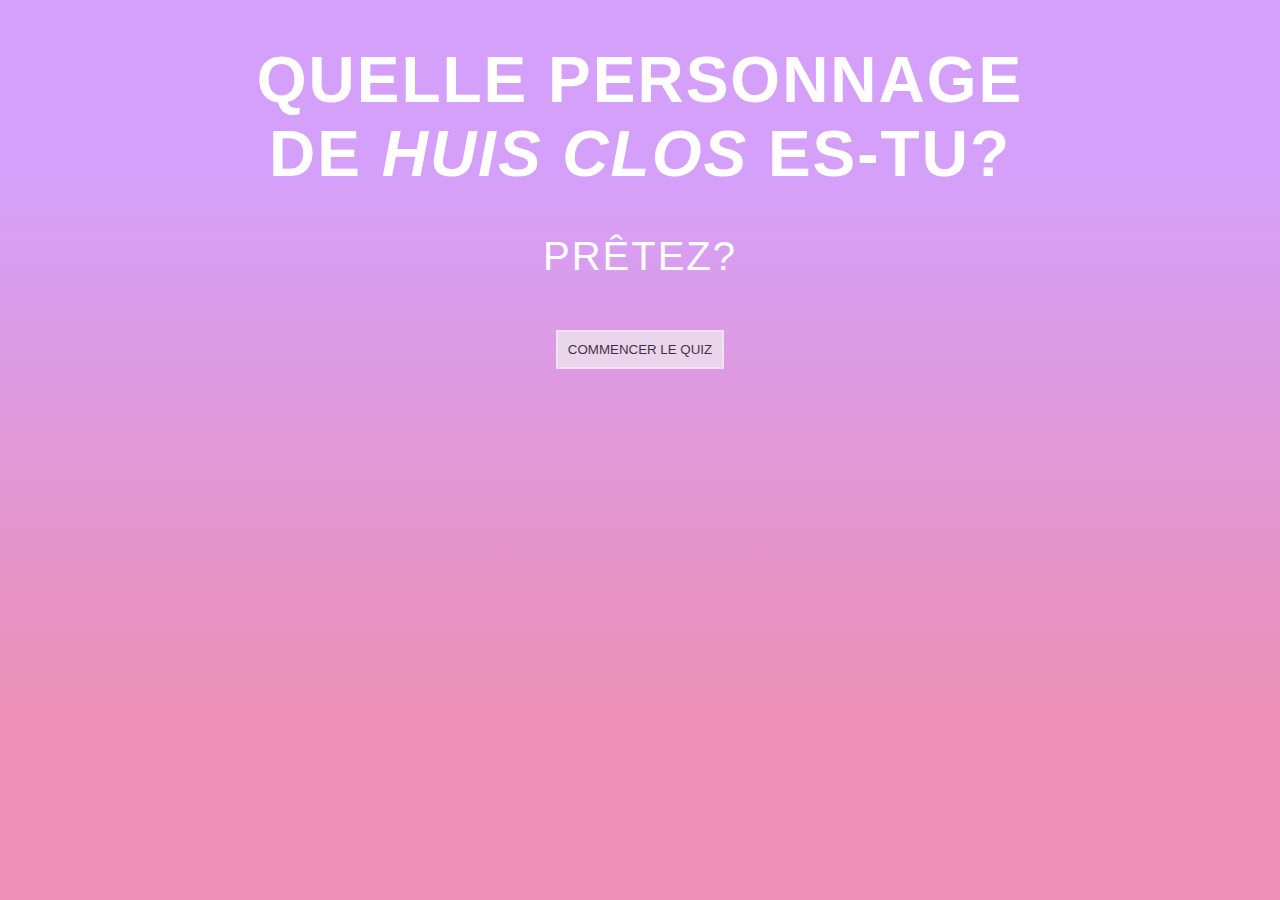
<file: index.html>
<!DOCTYPE html>
<html lang="en">
  <head>
    <title>
        Projet creatif
    </title>
    <meta charset="utf-8" />
    <meta http-equiv="X-UA-Compatible" content="IE=edge" />
    <meta name="viewport" content="width=device-width, initial-scale=1" />
    <link
      rel="apple-touch-icon"
      href="https://cdn.glitch.com/84080acb-56a9-4269-b3a7-f42a72aa1829%2Foutput-onlinepngtools.png?v=1594256098843"
    />
    <!-- <link
      rel="icon"
      sizes="192x192"
      href="https://cdn.glitch.com/84080acb-56a9-4269-b3a7-f42a72aa1829%2Foutput-onlinepngtools.png?v=1594256098843"
    /> -->
    <!-- import the webpage's stylesheet -->
    <link rel="stylesheet" href="quiz.css" />

    <!-- import the webpage's javascript file -->
    <script src="quiz.js" defer></script>
  </head>
  <body>
    <div id="quiz">
        <h1> Quelle personnage de <i>Huis Clos</i> es-tu?</h1>
        <div id="questions">Prêtez?</div>
        <ul id="answers">
        </ul>
        <div style="clear: both"></div>
        <button id="button" class="button">Commencer le quiz</button>
      </div>
      <div id="results">
        <h1>Vous etês</h1>
        <h1><span id="topScore"></span></h1>
        <p><a href="javascript:window.location.href=window.location.href">Restart quiz</a></p>
      </div>
  </body>
</html>
</file>
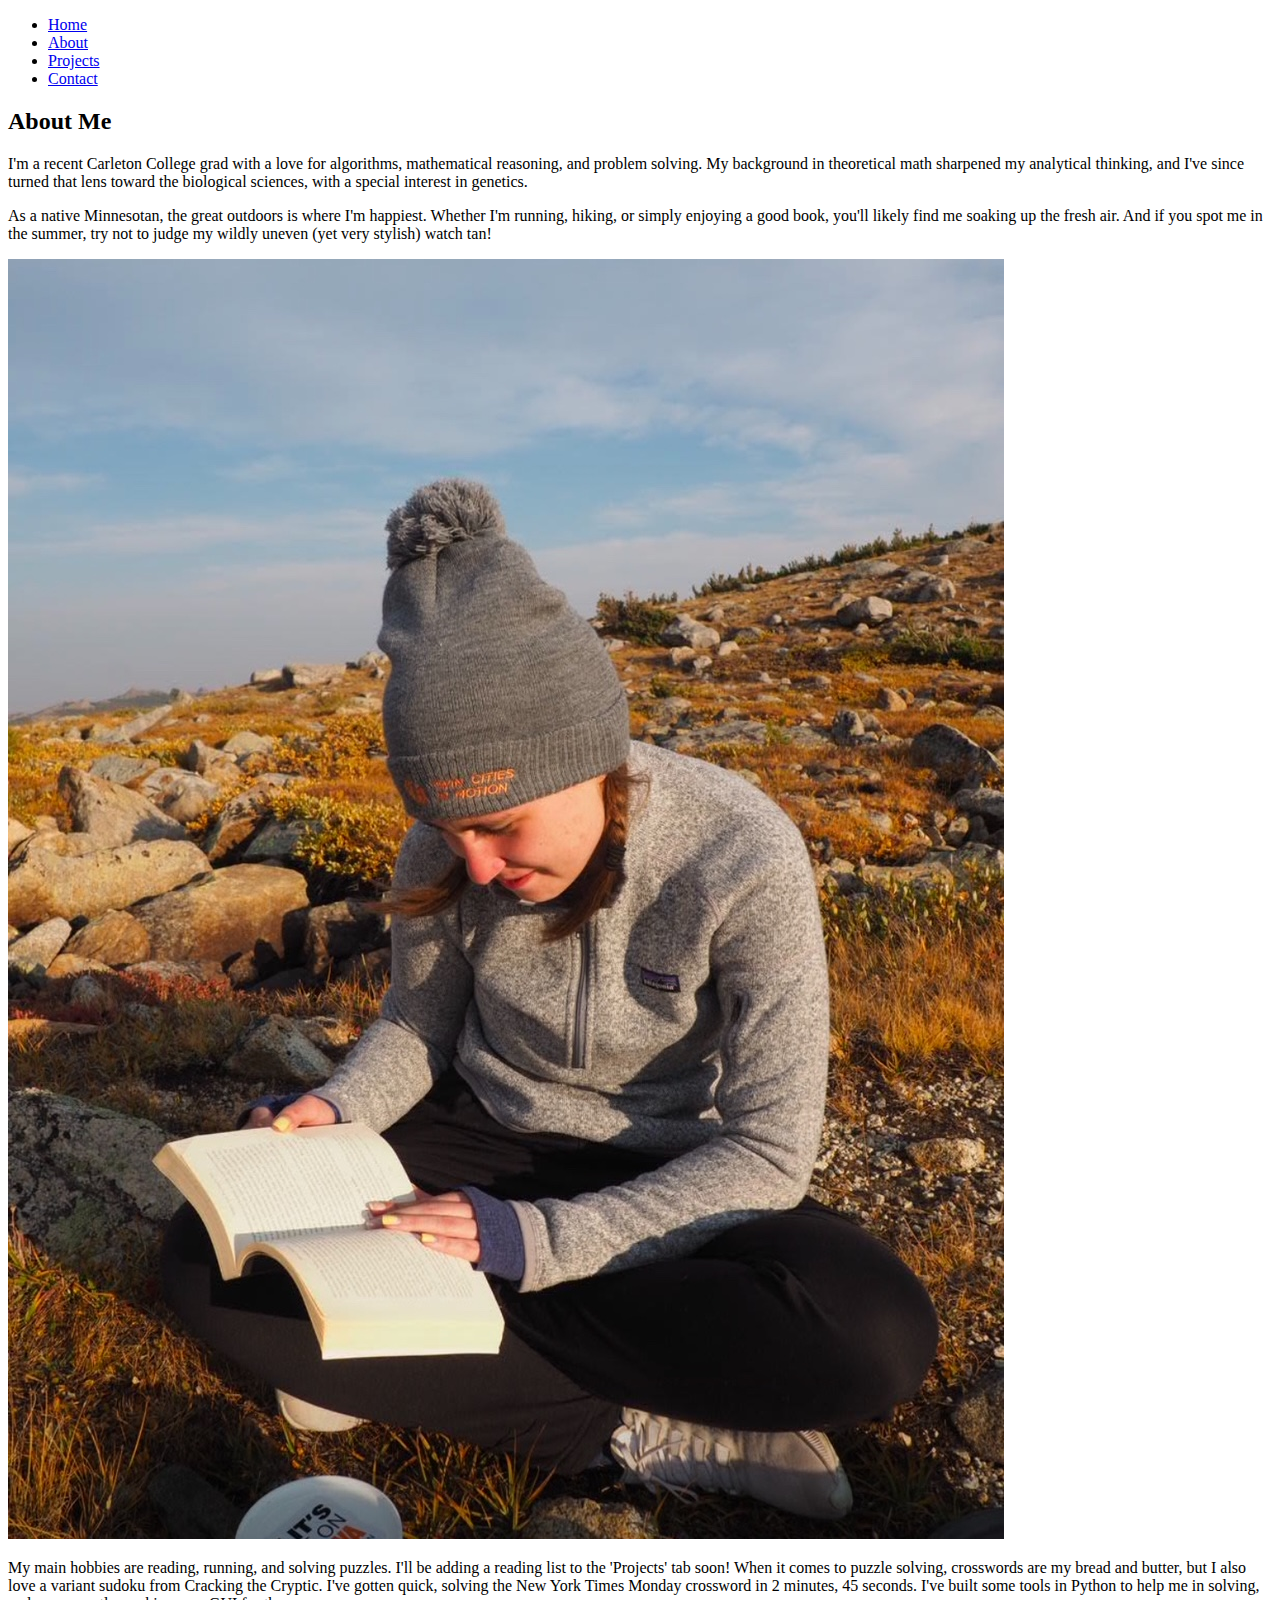
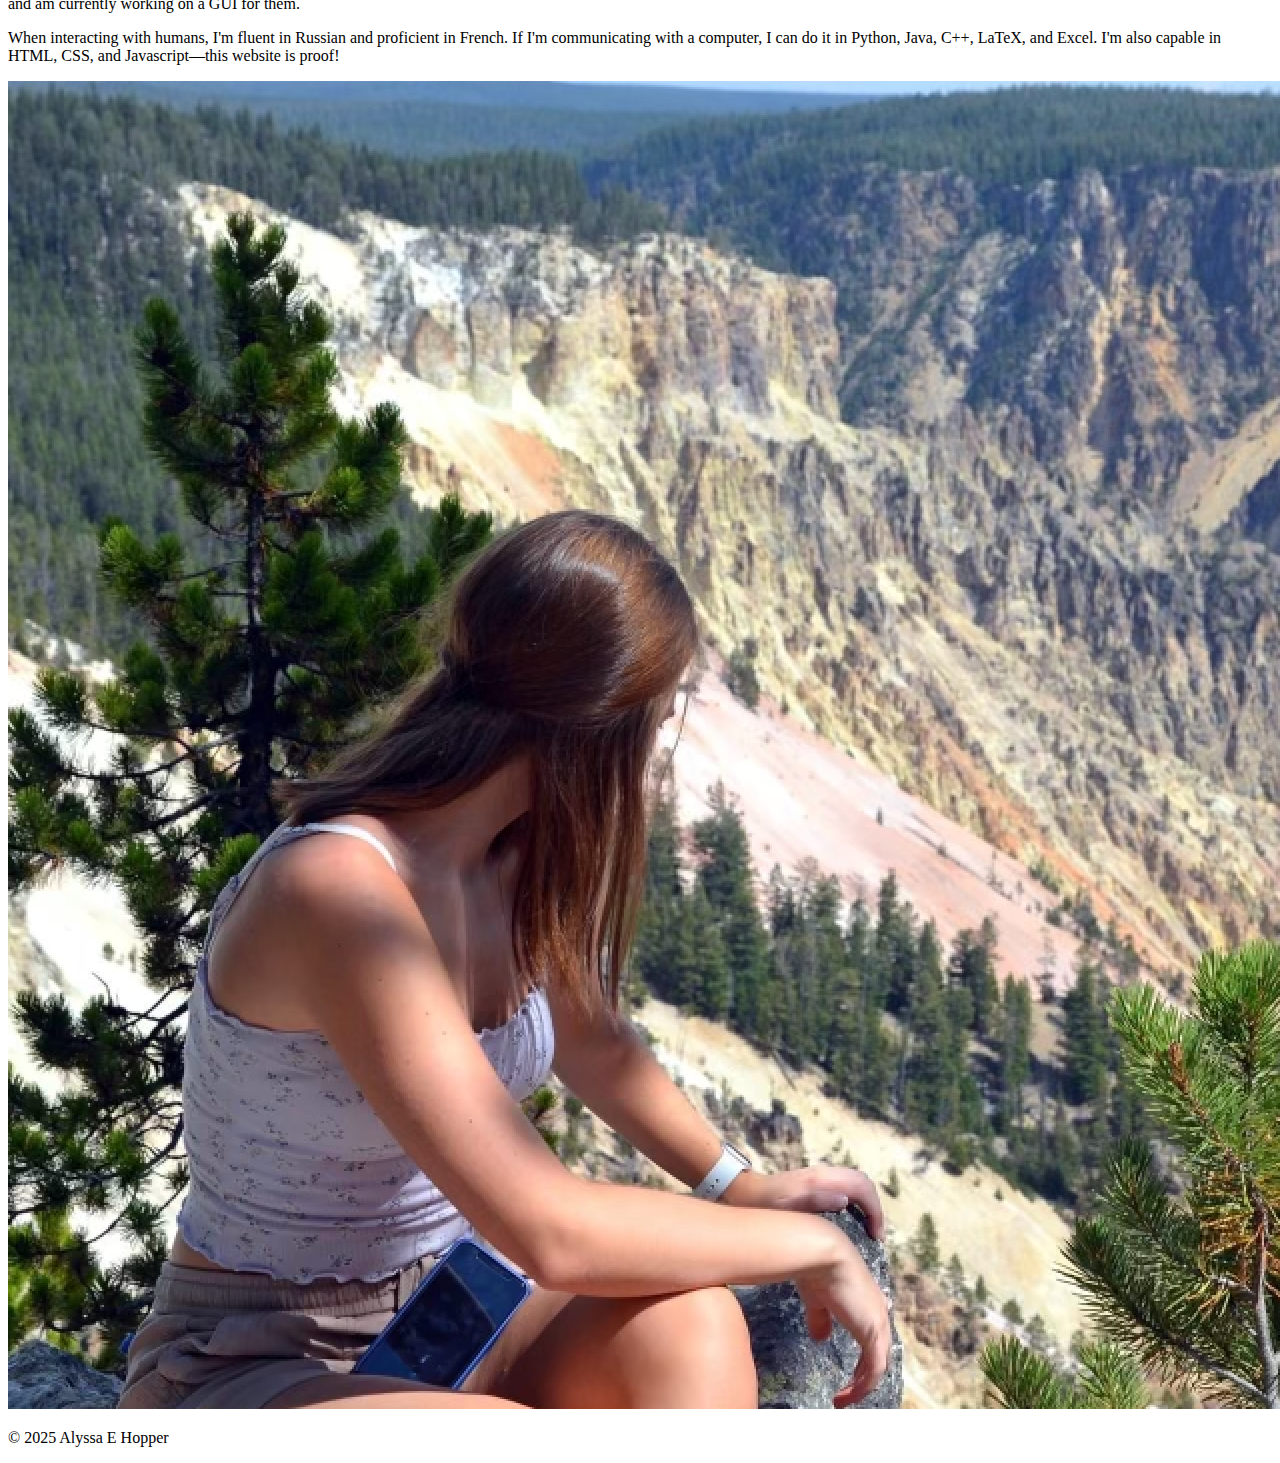
<file: about.html>
<!DOCTYPE html>
<html lang="en">
<head>
    <meta charset="UTF-8">
    <meta name="viewport" content="width=device-width, initial-scale=1.0">
    <title>Alyssa E Hopper</title>
    <link rel="stylesheet" href="styles.css">
    <link rel="preconnect" href="https://fonts.googleapis.com">
    <link rel="preconnect" href="https://fonts.gstatic.com" crossorigin>
    <link href="https://fonts.googleapis.com/css2?family=Karla:ital,wght@0,200..800;1,200..800&display=swap" rel="stylesheet">
</head>
<body>
    
    <nav>
        <ul>
            <li><a href="index.html" class="nav-link">Home</a></li>
            <li><a href="about.html" class="nav-link active">About</a></li>
            <li><a href="projects.html" class="nav-link">Projects</a></li>
            <li><a href="contact.html" class="nav-link">Contact</a></li>
        </ul>
    </nav>
    
    <section id="about">
        <h2>About Me</h2>
        <p>I'm a recent Carleton College grad with a love for algorithms, mathematical reasoning, and problem solving. My background in theoretical math sharpened my analytical thinking, and I've since turned that lens toward the biological sciences, with a special interest in genetics.</p>
        <p>As a native Minnesotan, the great outdoors is where I'm happiest. Whether I'm running, hiking, or simply enjoying a good book, you'll likely find me soaking up the fresh air. And if you spot me in the summer, try not to judge my wildly uneven (yet very stylish) watch tan!</p>
        <img src="images/WindRiver.jpg" alt="Yellowstone." class="home-photo">
        <!-- <p>I'm forever grateful to my parents for introducing me to the world from a young age. At 22, I've traveled to twenty different countries, a few of which were solo adventures. If I could visit every country, I would. I'm endlessly fascinated by the diversity of people, cultures, and environments, and I'm always eager to learn how these differences shape our experiences and perspectives. Each journey has deepened my understanding and appreciation of the world's incredible variety.</p> -->
        <p>My main hobbies are reading, running, and solving puzzles. I'll be adding a reading list to the 'Projects' tab soon! When it comes to puzzle solving, crosswords are my bread and butter, but I also love a variant sudoku from Cracking the Cryptic. I've gotten quick, solving the New York Times Monday crossword in 2 minutes, 45 seconds. I've built some tools in Python to help me in solving, and am currently working on a GUI for them.</p>
        <p>When interacting with humans, I'm fluent in Russian and proficient in French. If I'm communicating with a computer, I can do it in Python, Java, C++, LaTeX, and Excel. I'm also capable in HTML, CSS, and Javascript—this website is proof! </p>
        <img src="images/Yellowstone.png" alt="Yellowstone." class="home-photo">
    </section>

    <footer>
        <p>&copy; 2025 Alyssa E Hopper</p>
    </footer>

    <script src="script.js"></script>
</body>
</html>
</file>
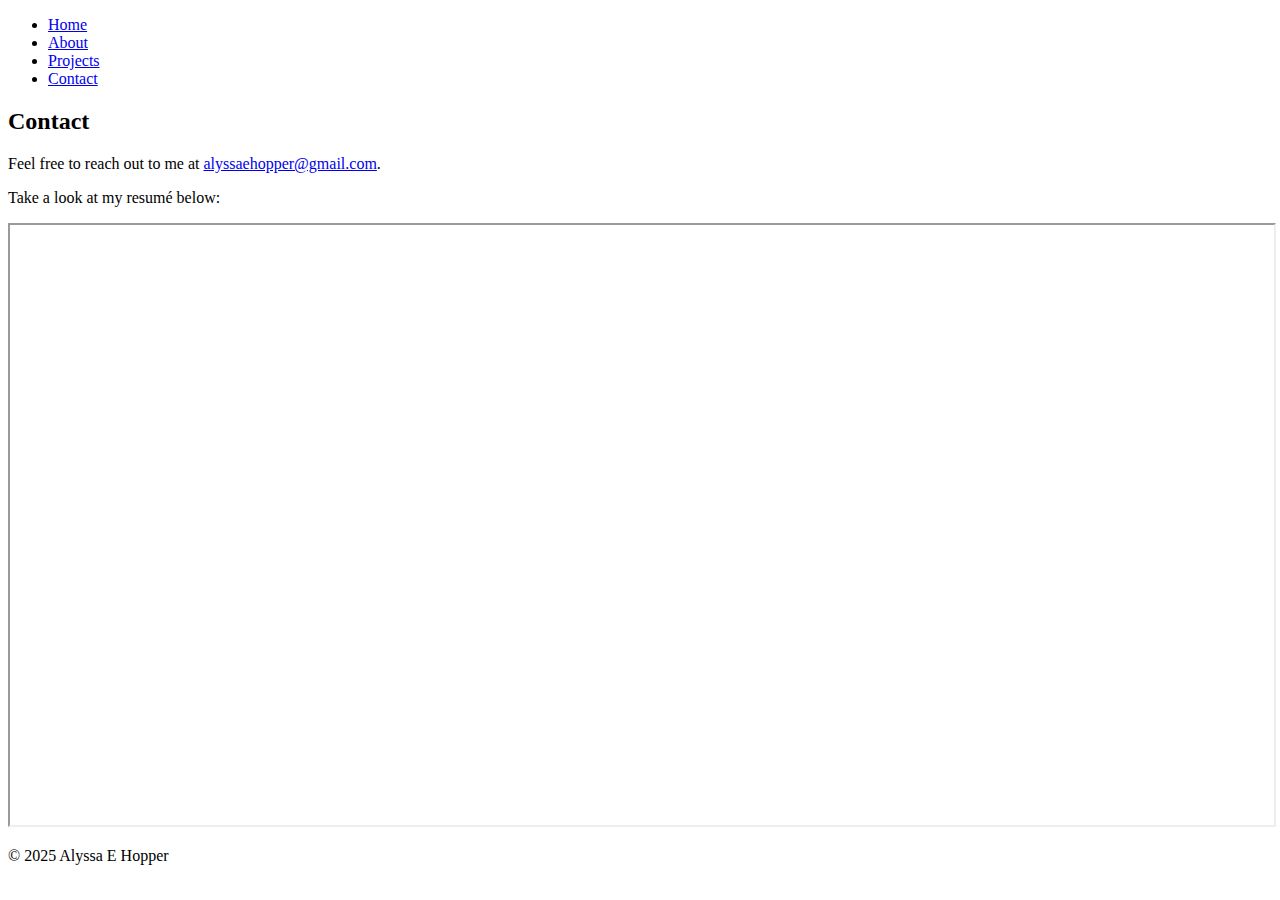
<file: contact.html>
<!DOCTYPE html>
<html lang="en">
<head>
    <meta charset="UTF-8">
    <meta name="viewport" content="width=device-width, initial-scale=1.0">
    <title>Alyssa E Hopper</title>
    <link rel="stylesheet" href="styles.css">
    <link rel="preconnect" href="https://fonts.googleapis.com">
    <link rel="preconnect" href="https://fonts.gstatic.com" crossorigin>
    <link href="https://fonts.googleapis.com/css2?family=Karla:ital,wght@0,200..800;1,200..800&display=swap" rel="stylesheet">
</head>
<body>
    
    <nav>
        <ul>
            <li><a href="index.html" class="nav-link">Home</a></li>
            <li><a href="about.html" class="nav-link">About</a></li>
            <li><a href="projects.html" class="nav-link">Projects</a></li>
            <li><a href="contact.html" class="nav-link active">Contact</a></li>
        </ul>
    </nav>
    

    <section id="contact">
        <h2>Contact</h2>
        <p>Feel free to reach out to me at <a href="mailto:alyssaehopper@gmail.com">alyssaehopper@gmail.com</a>.</p>
        <p>
            Take a look at my resumé below:
        </p>
        <iframe src="Alyssa Hopper resume copy.pdf" width="100%" height="600px"></iframe>
    </section>

    <footer>
        <p>&copy; 2025 Alyssa E Hopper</p>
    </footer>

    <script src="script.js"></script>
</body>
</html>
</file>
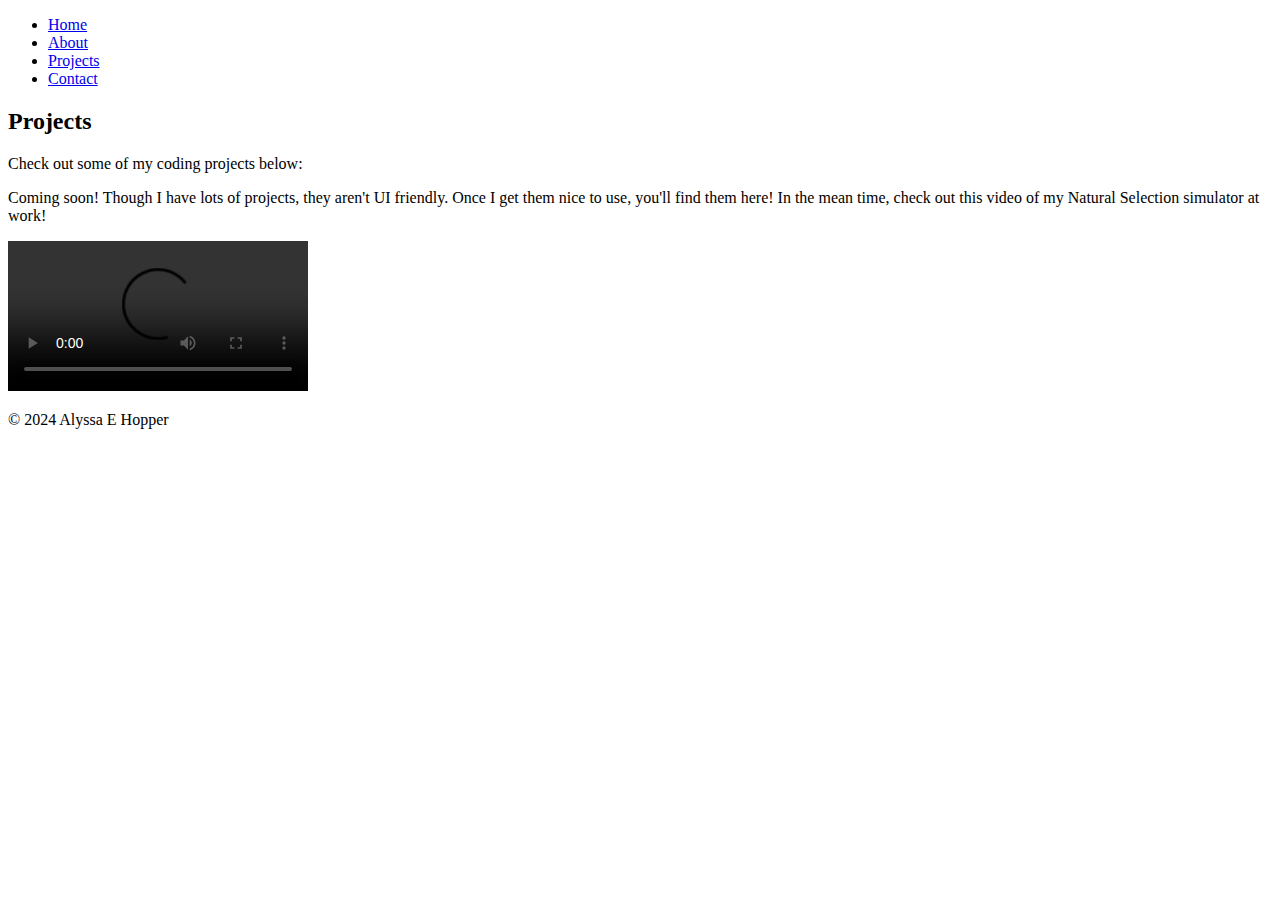
<file: projects.html>
<!DOCTYPE html>
<html lang="en">
<head>
    <meta charset="UTF-8">
    <meta name="viewport" content="width=device-width, initial-scale=1.0">
    <title>Alyssa E Hopper</title>
    <link rel="stylesheet" href="styles.css">
    <link rel="preconnect" href="https://fonts.googleapis.com">
    <link rel="preconnect" href="https://fonts.gstatic.com" crossorigin>
    <link href="https://fonts.googleapis.com/css2?family=Karla:ital,wght@0,200..800;1,200..800&display=swap" rel="stylesheet">
</head>
<body>
    
    <nav>
        <ul>
            <li><a href="index.html" class="nav-link">Home</a></li>
            <li><a href="about.html" class="nav-link">About</a></li>
            <li><a href="projects.html" class="nav-link active">Projects</a></li>
            <li><a href="contact.html" class="nav-link">Contact</a></li>
        </ul>
    </nav>
    
   
    <section id="projects">
        <h2>Projects</h2>
        <p>Check out some of my coding projects below:</p>
        <!-- Add your projects here -->
        <p> Coming soon! Though I have lots of projects, they aren't UI friendly. Once I get them nice to use, you'll find them here! In the mean time, check out this video of my Natural Selection simulator at work!</p>
        <video controls> <source src="NSvid.mp4" type:"video/mp4"></video>
    </section>

    <footer>
        <p>&copy; 2024 Alyssa E Hopper</p>
    </footer>

    <script src="script.js"></script>
</body>
</html>
</file>
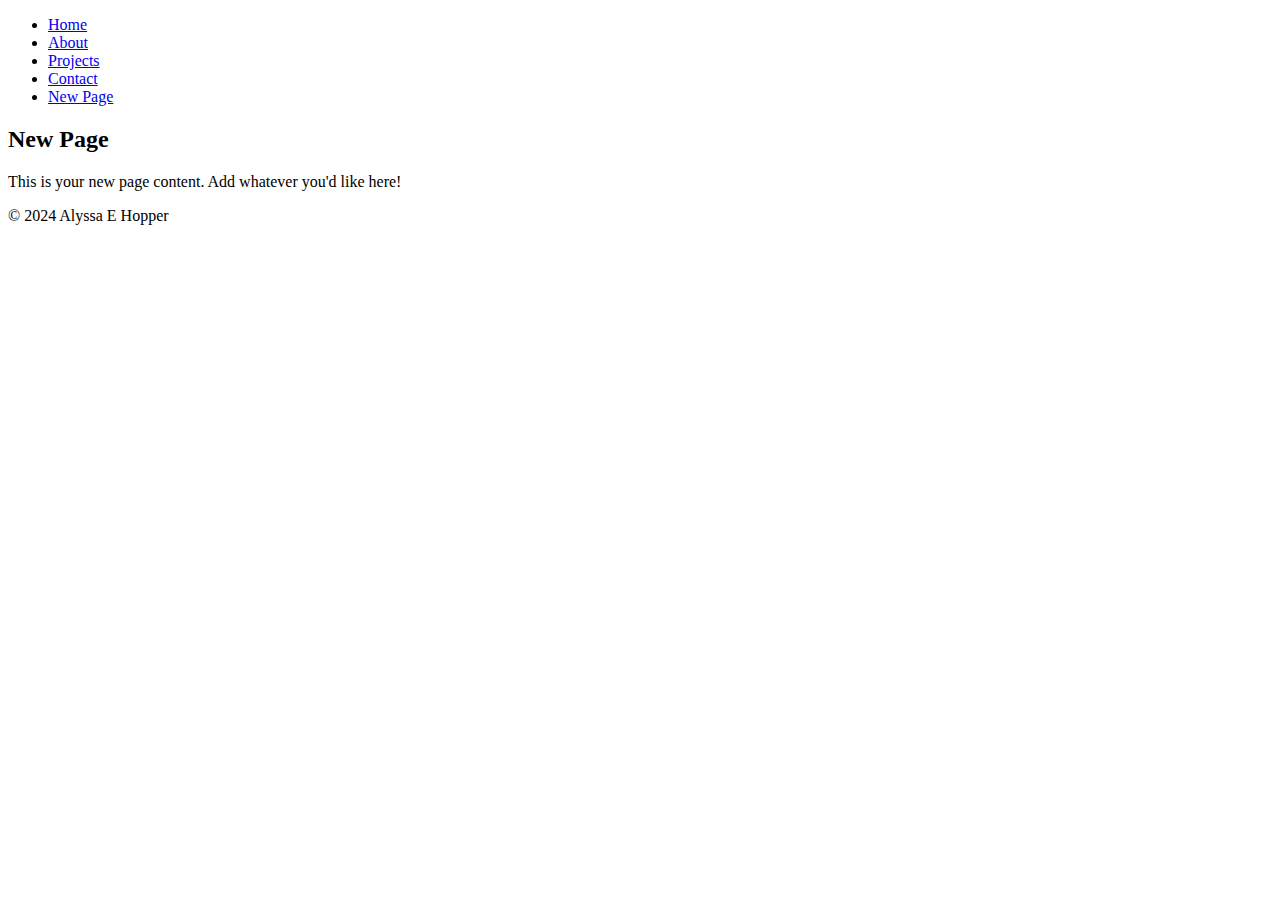
<file: test.html>
<!DOCTYPE html>
<html lang="en">
<head>
    <meta charset="UTF-8">
    <meta name="viewport" content="width=device-width, initial-scale=1.0">
    <title>New Page - Alyssa E Hopper</title>
    <link rel="stylesheet" href="styles.css">
</head>
<body>
    <nav>
        <ul>
            <li><a href="index.html" class="nav-link">Home</a></li>
            <li><a href="about.html" class="nav-link">About</a></li>
            <li><a href="projects.html" class="nav-link">Projects</a></li>
            <li><a href="contact.html" class="nav-link">Contact</a></li>
            <li><a href="test.html" class="nav-link">New Page</a></li>
        </ul>
    </nav>
    
    <section id="new-page">
        <h2>New Page</h2>
        <p>This is your new page content. Add whatever you'd like here!</p>
    </section>

    <footer>
        <p>&copy; 2024 Alyssa E Hopper</p>
    </footer>

    <script src="script.js"></script>
</body>
</html>
</file>
<file: quiz.css>
/* CSS files add styling rules to your content */
html {
    height: 100%;
  }

body {
    height: 80%;
    margin: 0;
    background: linear-gradient(to bottom, #d5a0f9 20%, #ec90b5 80%);
    text-align: center;
    color: #fff;
  }
  
h1 {
	font-family: 'Karla', sans-serif;
	letter-spacing: 2px;
	text-transform: uppercase;
	font-size: 4em;
}

#quiz {
	font-family: 'Karla', sans-serif;
	width: 800px;
    letter-spacing: 2px;
	text-transform: uppercase;
	margin: auto;
}

#questions {
	font-size: 2.5em;

}

#answers {
	list-style-type: none;
	margin: 25px 0 0 0;
	padding: 10px;
	text-transform: uppercase;
	letter-spacing: 2px;
	margin-left: 77.5px;
}

#answers li {
	float: left;
	margin: 0px 10px 10px 0px;
	width: 200px;
	height: 100px;
	position: relative;
}

#answers label, #answers input {
	display: block;
	position: absolute;
	top: 0;
	left: 0;
	right: 0;
	bottom: 0;
}

#answers input[type="radio"] {
	opacity: 0.011;
	z-index: 100;
}

#answers input[type="radio"]:checked + label {
	opacity: 1;
}

#answers label {
    text-align: center;
    background-color: #fff;
    color:rgb(0, 0, 0);
	padding: 5px;
	border: 4px solid rgb(255, 255, 255);
	cursor: pointer;
	z-index: 90;
	opacity: 0.7;
	transition: opacity 0.2s linear;
}

#answers label:hover {
    border: 4px solid rgb(255, 255, 255);
    transition: opacity 0.2s linear;
	opacity: 1;
}

.button {
	border: 2px solid rgb(255, 255, 255);
	margin: 0.5em;
	padding: 0.5em;
	display: inline-block;
	/* background-color: transparent; */
	text-transform: uppercase;
	padding: 10px;
	color: rgb(0, 0, 0);
    opacity: 0.7;
}

.button:hover {
    transition: opacity 0.2s linear;
	opacity: 1;
	cursor: pointer;
}

#results {
	display: none;
}

#error {
	display: none;	
	}
</file>
<file: styles.css>
/* body {
    font-family: Karla, sans-serif;
    line-height: 1.6;
    margin: 0;
    padding: 0;
    background-color: #f4f4f4;
    color: #333;
}


header {
    background: #333;
    color: #fff;
    padding: 20px 0;
    text-align: center;
}

nav {
    background: linear-gradient(to right, #ff7e5f, #feb47b);
    padding: 10px 0;
    margin-bottom: 0px;
}
nav ul {
    list-style: none;
    padding: 0;
    margin: 0;
    display: flex;
    justify-content: center;
}
nav ul li {
    margin: 0 15px;
}
nav ul li a {
    color: #fff;
    text-decoration: none;
    font-weight: bold;
    cursor: pointer;
}

section {
    padding: 0px;
    margin: 200px;
    margin-top: 10px;
    border-radius: 5px;
    display: none; 
    text-align: center; 
    font-size: 1.2em;  
}

#home {
    display: block;  
    text-align: center; 
    padding: 20px;
}

h1 {
    margin-top: 0px;
    margin-bottom: 0px;
    font-size: 5em;  
}

h2 {
    margin-top: 0px;
    margin-bottom: 30px;
    font-size: 2em;
    color: #676767;
}

h3 {
    margin-top: 0px;
    margin-bottom: 10px;
    font-size: 1.5em;
}


.home-photo {
    width: 100%; 
    max-width: 400px;  
    height: auto;  
    border-radius: 10px; 
    display: block;    
    margin: 20px auto;
}

footer {
    text-align: center;
    padding: 10px 0;
    background: linear-gradient(to right, #ff7e5f, #feb47b);
    color: #fff;
    position: fixed;
    width: 100%;
    bottom: 0;
}


.hidden {
    display: none;
} */
</file>
